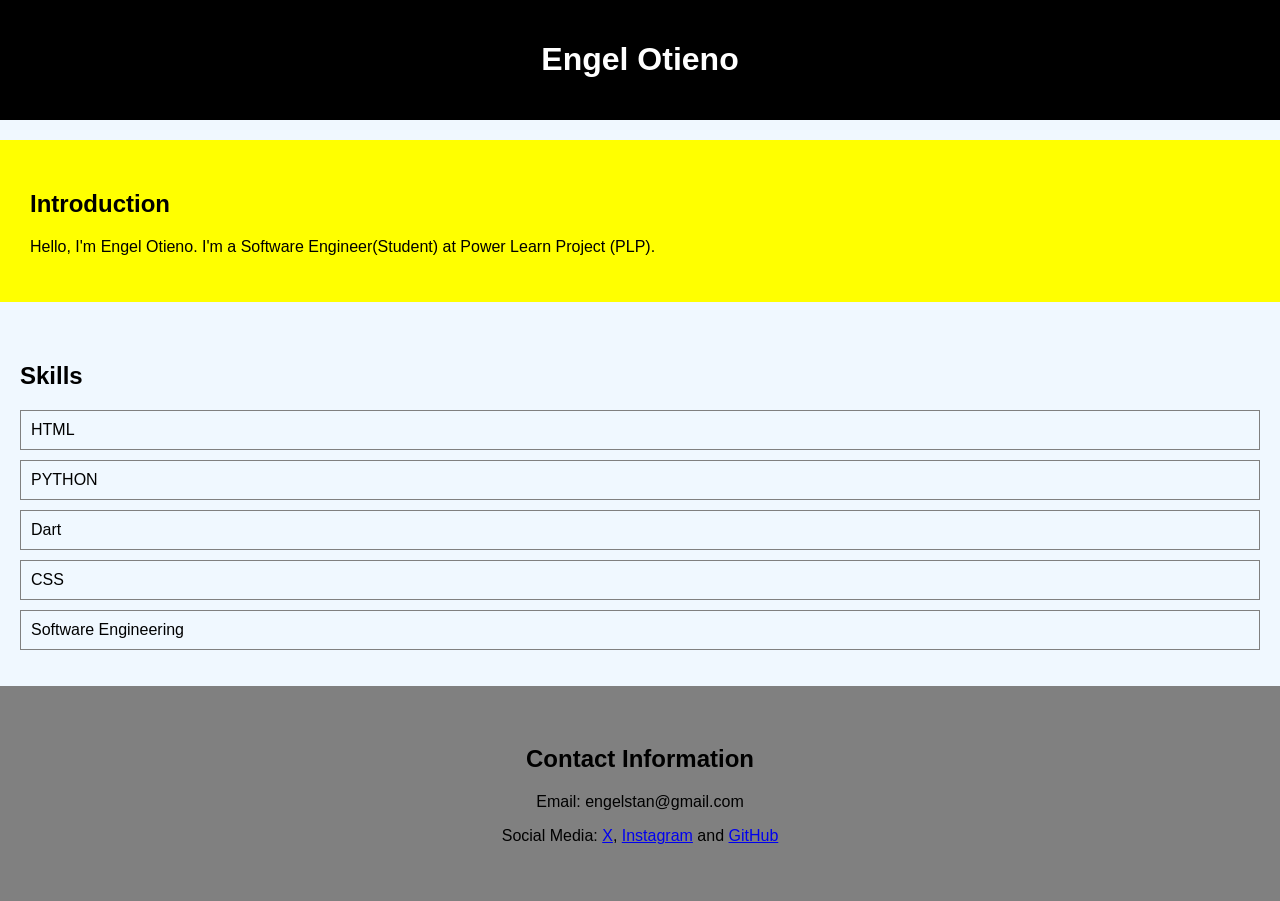
<file: HTML_with_CSS.html>
<!DOCTYPE html>
<html>
    <head>
        <meta charset="UTF-8">
            <title>My Personal Website</title>
            <style>
    body {
        background-color: aliceblue;
        font-family: Arial, sans-serif;
        margin: 0;
        padding: 0;
    }

    header {
        background-color: black;
        color: white;
        padding: 20px;
        text-align: center;
    }

    .introduction-section {
        background-color: yellow;
        padding: 30px;
        margin-top: 20px;
    }

    .skills-section {
        padding: 20px;
        margin-top: 20px;
    }

    .contact-section {
        background-color: grey;
        padding: 40px;
        text-align: center;
    }

    ul {
        list-style-type: none;
        padding: 0;
    }

    li {
        border: 1px solid grey;
        padding: 10px;
        margin-bottom: 10px;
    }

    @media screen and (max-width: 768px) {
        .introduction-section, .skills-section, .contact-section {
            padding: 15px;
            margin-bottom: 5px;
        }
    }
            </style>
    </head>
    <body>
        <header>
            <h1>Engel Otieno</h1>
        </header>

        <section class="introduction-section">
            <h2>Introduction</h2>
            <p>Hello, I'm Engel Otieno. I'm a Software Engineer(Student) at Power Learn Project (PLP).</p>
        </section>

        <section class="skills-section">
            <h2>Skills</h2>
            <ul>
            <li>HTML</li>
            <li>PYTHON</li>
            <li>Dart</li>
            <li>CSS</li>
            <li>Software Engineering</li>
            </ul>
        </section>

        <section class="contact-section">
            <h2>Contact Information</h2>
            <p>Email: engelstan@gmail.com</p>
            <p>Social Media: <a href="#">X</a>, <a href="#">Instagram</a> and <a href="#">GitHub</a></p>
        </section>
    </body>
</html>
</file>
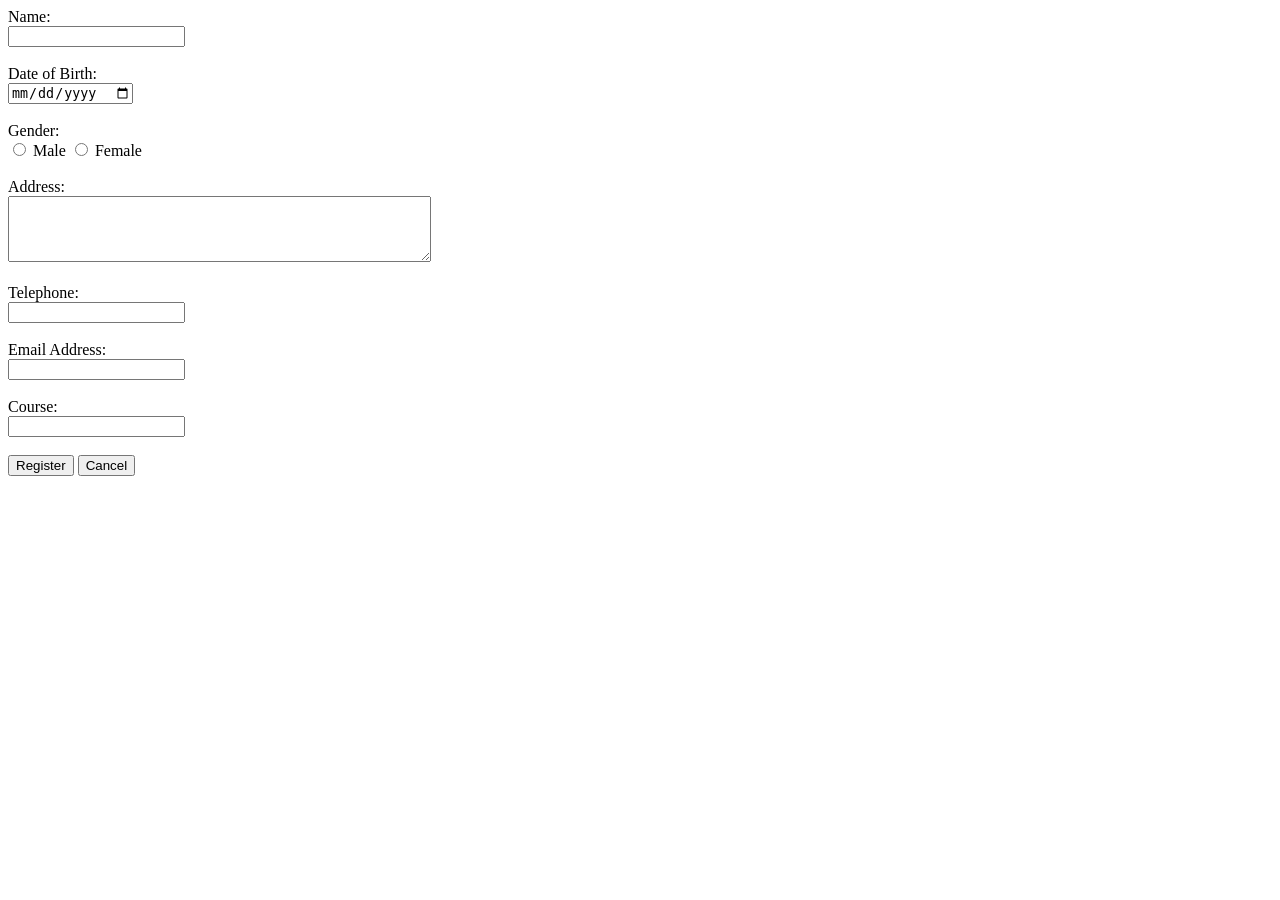
<file: image_forms.html>
<!DOCTYPE html>
<html>
    <head>
        <title>HTML FORMS</title>
    </head>
    <body>
        <form action="" method="post">

        <label for="name">Name:</label><br>
        <input type="text" id="name" name="name" required><br><br>
    
        <label for="dob">Date of Birth:</label><br>
        <input type="date" id="dob" name="dob" required><br><br>
    
        <label for="gender">Gender:</label><br>
        <input type="radio" id="male" name="gender" value="male" required>
        <label for="male">Male</label>
        <input type="radio" id="female" name="gender" value="female">
        <label for="female">Female</label><br><br>
    
        <label for="address">Address:</label><br>
        <textarea id="address" name="address" rows="4" cols="50" required></textarea><br><br>
    
        <label for="telephone">Telephone:</label><br>
        <input type="tel" id="telephone" name="telephone" required><br><br>
    
        <label for="email">Email Address:</label><br>
        <input type="email" id="email" name="email" required><br><br>
    
        <label for="course">Course:</label><br>
        <input type ="text" id="course" name="course" required><br><br>
    
        <button type="submit">Register</button>
        <button type="button">Cancel</button>
    
        </form>
    </body>
</html>
</file>
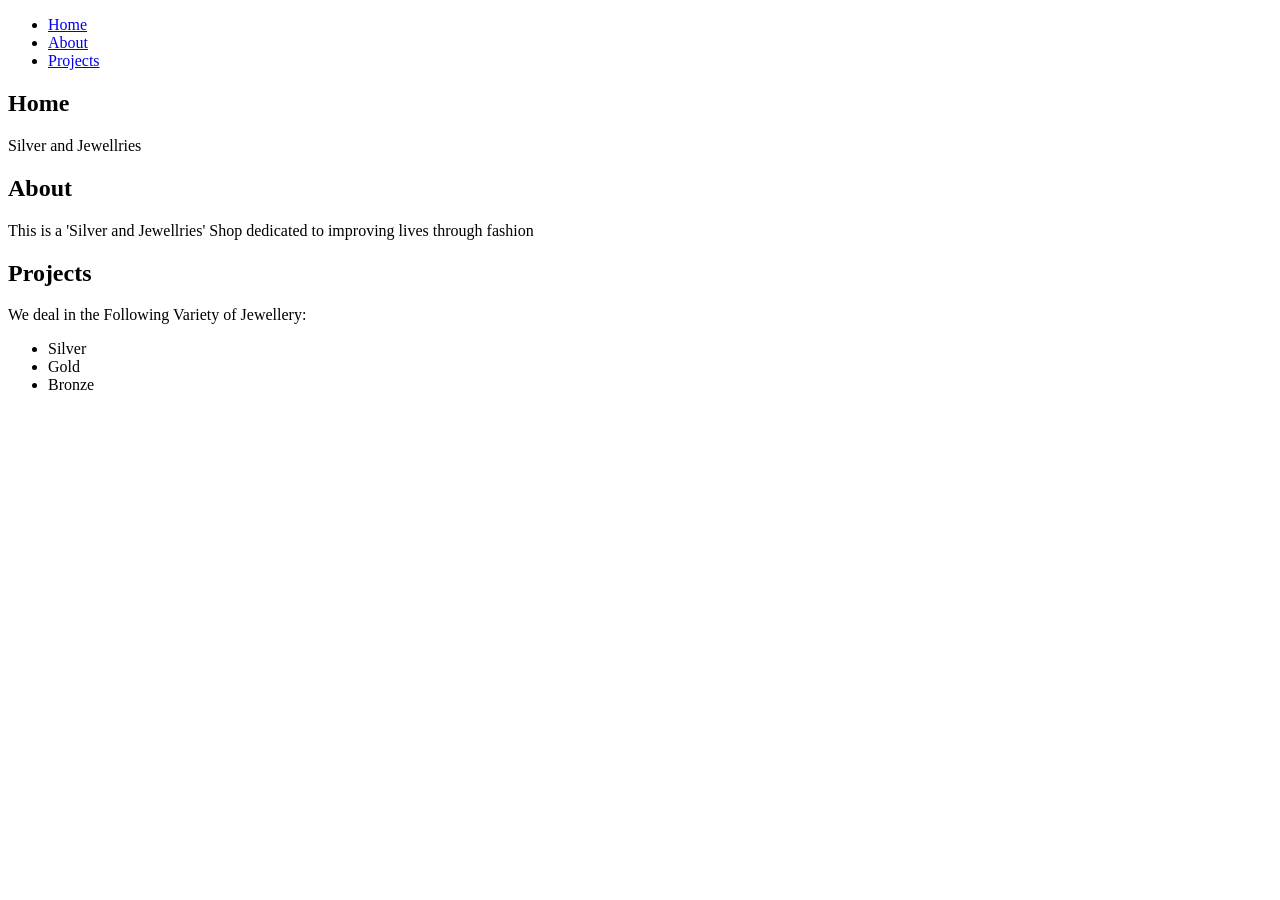
<file: portfolio.html>
<!DOCTYPE html>
<html>
    <head>
        <meta charset="UTF-8">
        <title>portfolio.html</title>
    </head>
    <body>
        <nav>
            <ul>
                <li><a href="#Home">Home</a></li>
                <li><a href="#About">About</a></li>
                <li><a href="#Projects">Projects</a></li>
            </ul>
        </nav>
        <section id="Home">
            <h2>Home</h2>
            <p>Silver and Jewellries</p>
        </section>
        <section id="About">
            <h2>About</h2>
            <p>This is a 'Silver and Jewellries' Shop dedicated to improving lives through fashion</p>
        </section>
        <section id="Projects">
            <h2>Projects</h2>
            <p>We deal in the Following Variety of Jewellery:</p>
            <ul>
                <li>Silver</li>
                <li>Gold</li>
                <li>Bronze</li>
            </ul>
        </section>
        
    </body>
</html>
</file>
